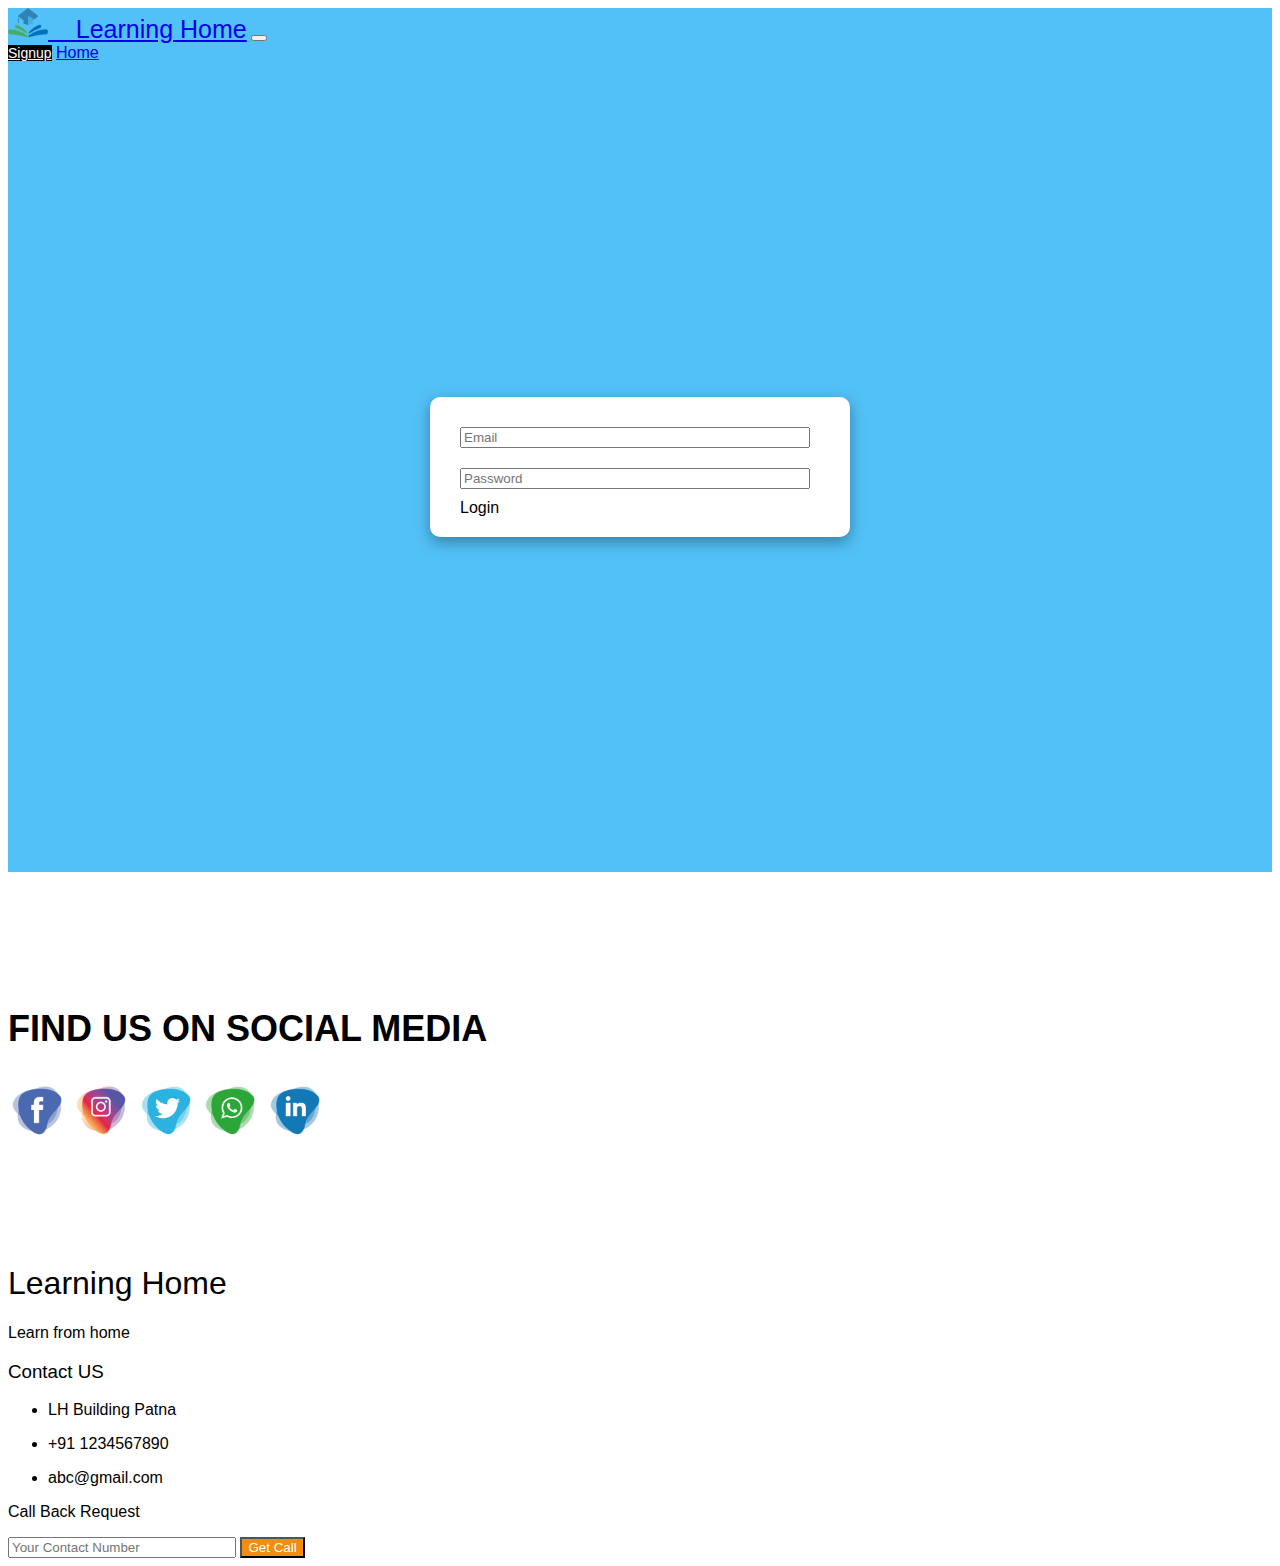
<file: login.html>
<!doctype html>
<html lang="en">
  <head>
    <meta charset="utf-8">
    <meta name="viewport" content="width=device-width, initial-scale=1">
    <title>Login Page</title>
    <link href="https://cdn.jsdelivr.net/npm/bootstrap@5.3.0/dist/css/bootstrap.min.css" rel="stylesheet" integrity="sha384-9ndCyUaIbzAi2FUVXJi0CjmCapSmO7SnpJef0486qhLnuZ2cdeRhO02iuK6FUUVM" crossorigin="anonymous">
  </head>
  <style>

* {
  font-family: "acumin-pro", sans-serif ;
  font-weight: 400;
  font-style: normal;
  /* margin: 0;
  padding: 0; */
/* overflow-x: hidden !important; */
}

h2,  h3 {
  overflow: hidden;
}
img{
  overflow-x: hidden;
}
.navbar{
    /* box-shadow: rgba(0, 0, 0, 0.35) 0px 5px 15px; */
    /* background-color: #0057ff !important; */
    background-color: rgba(82,193,247,255)!important;
    position: sticky !important;
}

.navbar a img{
  height: 30px;
  width: 40px !important;
}
.navbar-brand {
  font-size: 25px;
  /* margin-left: 30px; */
}
.navbar-brand img {
  width: 250px !important;
  height: 80px;
  padding: 0 !important;
  margin: 0 !important;
}
.nav-link {
    font-size: 16px;
    font-weight: 600;
}


.form-control{
width: 220px;
}

/* .btn-1 {
  background-color: #f18d10;
  font-size: 14px;
  color: white;
}
.btn-1:hover {
background-color: white;
color:  #f18d10 ;
} */
.btn-1 {
  font-size: 14px;
  background-color: black;
  color: white;
}
.btn-1:hover {
color: black;
background-color: white;
}

/* nav-end */



       #form_box {
            /* width: 100vw; */
            background-color: rgba(82,193,247,255)!important;
            height: 90vh ;
            display: flex;
            /* flex-direction: column; */
            justify-content: center;
            align-items: center;
        }

        form {
            background-color: white;
            width: 380px;
            height: auto;
               box-shadow: rgba(0, 0, 0, 0.35) 0px 5px 15px;
               padding: 20px;
               border-radius: 10px;
        }

        form input,
        select
         {
            margin: 10px;
            width: 90% !important;
        }
       form a{
            margin: 10px;
        }

        @media (max-width:820px) {
            form {
              margin-top: 100px;
              /* width: 60vw; */
            }
            #form_box {
            width: 60%;
            height: auto;
            display: block;
            margin: auto;
           /* display: inline !important; */
        }
        }
        @media (max-width:420px) {
            form {
                width: 90vw;
                margin-top: 70px;
            }
            #form_box {
            width: 100%;
            height:50vh;
            display: grid;
           
        }
        }

        /* social-media-start */

#social-media{
  padding: 100px 0;
}
#social-media p{
 font-size: 36px;
 font-weight: 600;
 margin-bottom: 30px;
}

.social-icons img{
  width: 60px;
  transition: 0.5s;
}
.social-icons a:hover img{
  transform: translateY(-10px);
}

/* social-media-end */

 /* footer */
.footer button{
  background-color: #f18d10;
  /* background-color: #b5f01f; */
  color: white;
}
.footer button:hover{
  color: #10f1a2;
  background-color: white;
}
  </style>
  <body>

    <!-- nav-start -->

    <nav class="navbar navbar-expand-lg navbar-light bg-light sticky-top">
        <div class="container">
          <a class="navbar-brand fw-bolder text-light" href="./index.html"><img src="/img/logo.png" alt=""> &nbsp; &nbsp;Learning Home</a>
          <button class="navbar-toggler" type="button" data-bs-toggle="collapse" data-bs-target="#navbarText"
            aria-controls="navbarText" aria-expanded="false" aria-label="Toggle navigation">
            <span class="navbar-toggler-icon"></span>
          </button>
          <div class="collapse navbar-collapse" id="navbarText">
            <div class="d-flex flex-column flex-lg-row ms-auto">
              <!-- <input type="text" class="form-control  rounded-pill mx-3 mx-lg-0 "> -->
              <a href="./signup.html" class="btn btn-1 fw-bold  px-4 m-3 m-lg-0 mx-lg-3">Signup</a>
              <a href="./index.html" class="btn btn-2  px-4 mx-3 mx-lg-0  me-xl-5 btn-outline-light">Home</a>
              <!-- <a  class="btn px-4 mx-3 btn-3 mx-lg-0 btn-outline-light me-xl-5 d-none">Logout</a> -->
            </div>
          </div>
        </div>
      </nav>

    <!-- nav-end -->

    <!-- <a href="./index.html" class="btn btn-outline-primary">Home</a> -->
    
    <div id="form_box" class="">


        <form action="" class="">
            <input type="email" placeholder="Email" class="form-control" id="email">
            <input type="text" placeholder="Password" class="form-control" id="password">
            <a class="btn btn-outline-danger" id="login_btn">Login</a>
        </form>


    </div>

      <!-- social-media-start -->

<section id="social-media" class="">

    <div class="container text-center">
        <p>FIND US ON SOCIAL MEDIA</p>
  
        <div class="social-icons">
            <a href="https://www.facebook.com/Ankit.Simari/"><img src="img/facebook-icon.png" alt=""></a>
            <a href="https://www.instagram.com/ank_krs/"><img src="img/instagram-icon.png" alt=""></a>
            <a href="https://twitter.com/"><img src="img/twitter-icon.png" alt=""></a>
            <a href="https://wa.me/+919576508805"><img src="img/whatsapp-icon.png" alt=""></a>
            <a href="https://www.linkedin.com/in/ankit-kumar-747786235/"><img src="img/linkedin-icon.png" alt=""></a>
            <!-- <a href=""><img src="img/snapchat-icon.png" alt=""></a> -->
        </div>
        
    </div>
  
  </section>
  
    <!-- social-media-end -->
  
    <!-- footer-start -->
  
    <div class="container-fluid p-5 bg-black text-white">
      <div class="row footer">
        <div class="col-md-4">
          <h1>Learning Home</h1>
          <p>Learn from home</p>
        </div>
        <div class="col-md-4">
          <h3>Contact US</h3>
         <ul class="ms-2 mt-3">
          <li><p>LH Building Patna</p></li>
          <li><p>+91 1234567890</p></li>
          <li><p>abc@gmail.com</p></li>
         </ul>
        </div>
        <div class="col-md-4">
          <p><b>Call Back Request</b></p>    
          <input type="text" class="form-control" placeholder="Your Contact Number">
          <button type="button"  class="btn mt-3">Get Call</button>
        </div>
      </div>
    </div>
  
  
    <!-- footer-end -->
    <script src="https://cdn.jsdelivr.net/npm/bootstrap@5.3.0/dist/js/bootstrap.bundle.min.js" integrity="sha384-geWF76RCwLtnZ8qwWowPQNguL3RmwHVBC9FhGdlKrxdiJJigb/j/68SIy3Te4Bkz" crossorigin="anonymous"></script>
  </body>
</html>

<script>
    let email = document.getElementById("email");
let password = document.getElementById("password");
let login_btn = document.getElementById("login_btn");


let arr = JSON.parse(localStorage.getItem("details")) ;
let member = JSON.parse(localStorage.getItem("member")) ;
login_btn.addEventListener("click", ()=>{
let user =[];
// if(arr=[]){
//   alert("Create Account First");
//   return;
// }
    for(let i=0; i<arr.length; i++){
        if(arr[i].email==email.value && arr[i].password==password.value){
          if(member==null){
            let obj={
            name:arr[i].first_name,
            email:arr[i].email,
            first_name:arr[i].first_name,
            last_name:arr[i].last_name
          }
          user.push(obj)
            localStorage.setItem("user",JSON.stringify(user));
            alert("Login Successfully");
            location.replace("./MemberPage.html")
            return;
          }
          for(let j=0; j<member.length;j++){
            if(member[j].email == arr[i].email && member[j].membership=="Yes"){
              let obj={
            name:arr[i].first_name,
            email:arr[i].email,
            first_name:arr[i].first_name,
            last_name:arr[i].last_name
          }
          user.push(obj)
            localStorage.setItem("user",JSON.stringify(user));
            alert("Login Successfully");
            location.replace("./paidMember.html")
            return;
            }
          }


          let obj={
            name:arr[i].first_name,
            email:arr[i].email,
            first_name:arr[i].first_name,
            last_name:arr[i].last_name
          }
          user.push(obj)
            localStorage.setItem("user",JSON.stringify(user));
            alert("Login Successfully");
            location.replace("./MemberPage.html")
            return;
        }
    }
    alert("Enter correct Credential");
    // localStorage.setItem("status",JSON.stringify(flag));
})

</script>
</file>
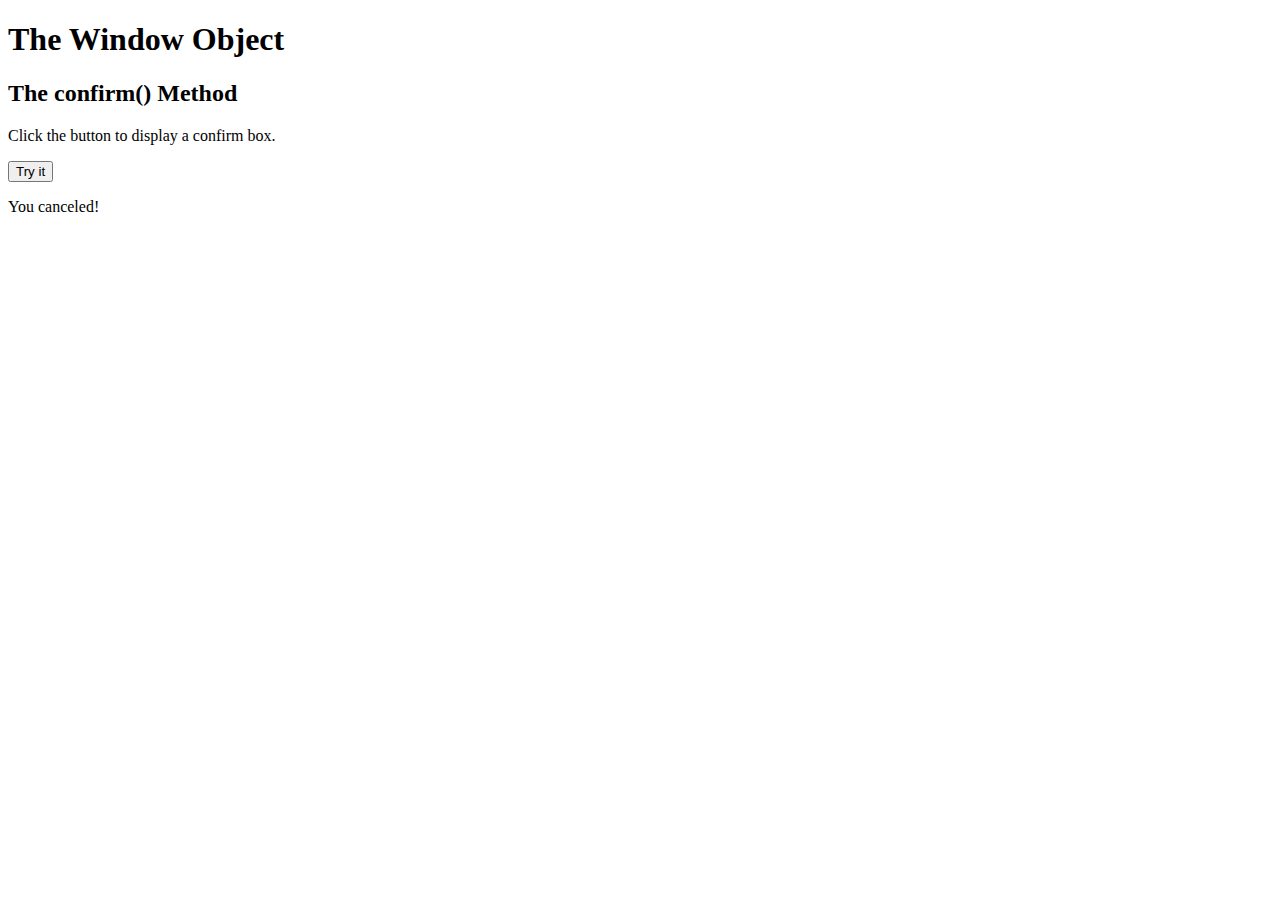
<file: neww.html>
<!DOCTYPE html>
<html lang="en">
<head>
    <meta charset="UTF-8">
    <meta name="viewport" content="width=device-width, initial-scale=1.0">
    <title>Document</title>
</head>
<body>
    <h1>The Window Object</h1>
<h2>The confirm() Method</h2>

<p>Click the button to display a confirm box.</p>

<button >Try it</button>

<p id="demo"></p>
</body>
<script>
    let button = document.querySelector("button");

    button.addEventListener("click",()=>{
        if (confirm("Press a button!") == true) {
            location.replace("./login.html");
  }
    })
  
  if (confirm("Press a button!") == true) {
    text = "You pressed OK!";
  } else {
    text = "You canceled!";
  }
  document.getElementById("demo").innerHTML = text;

</script>
</html>
</file>
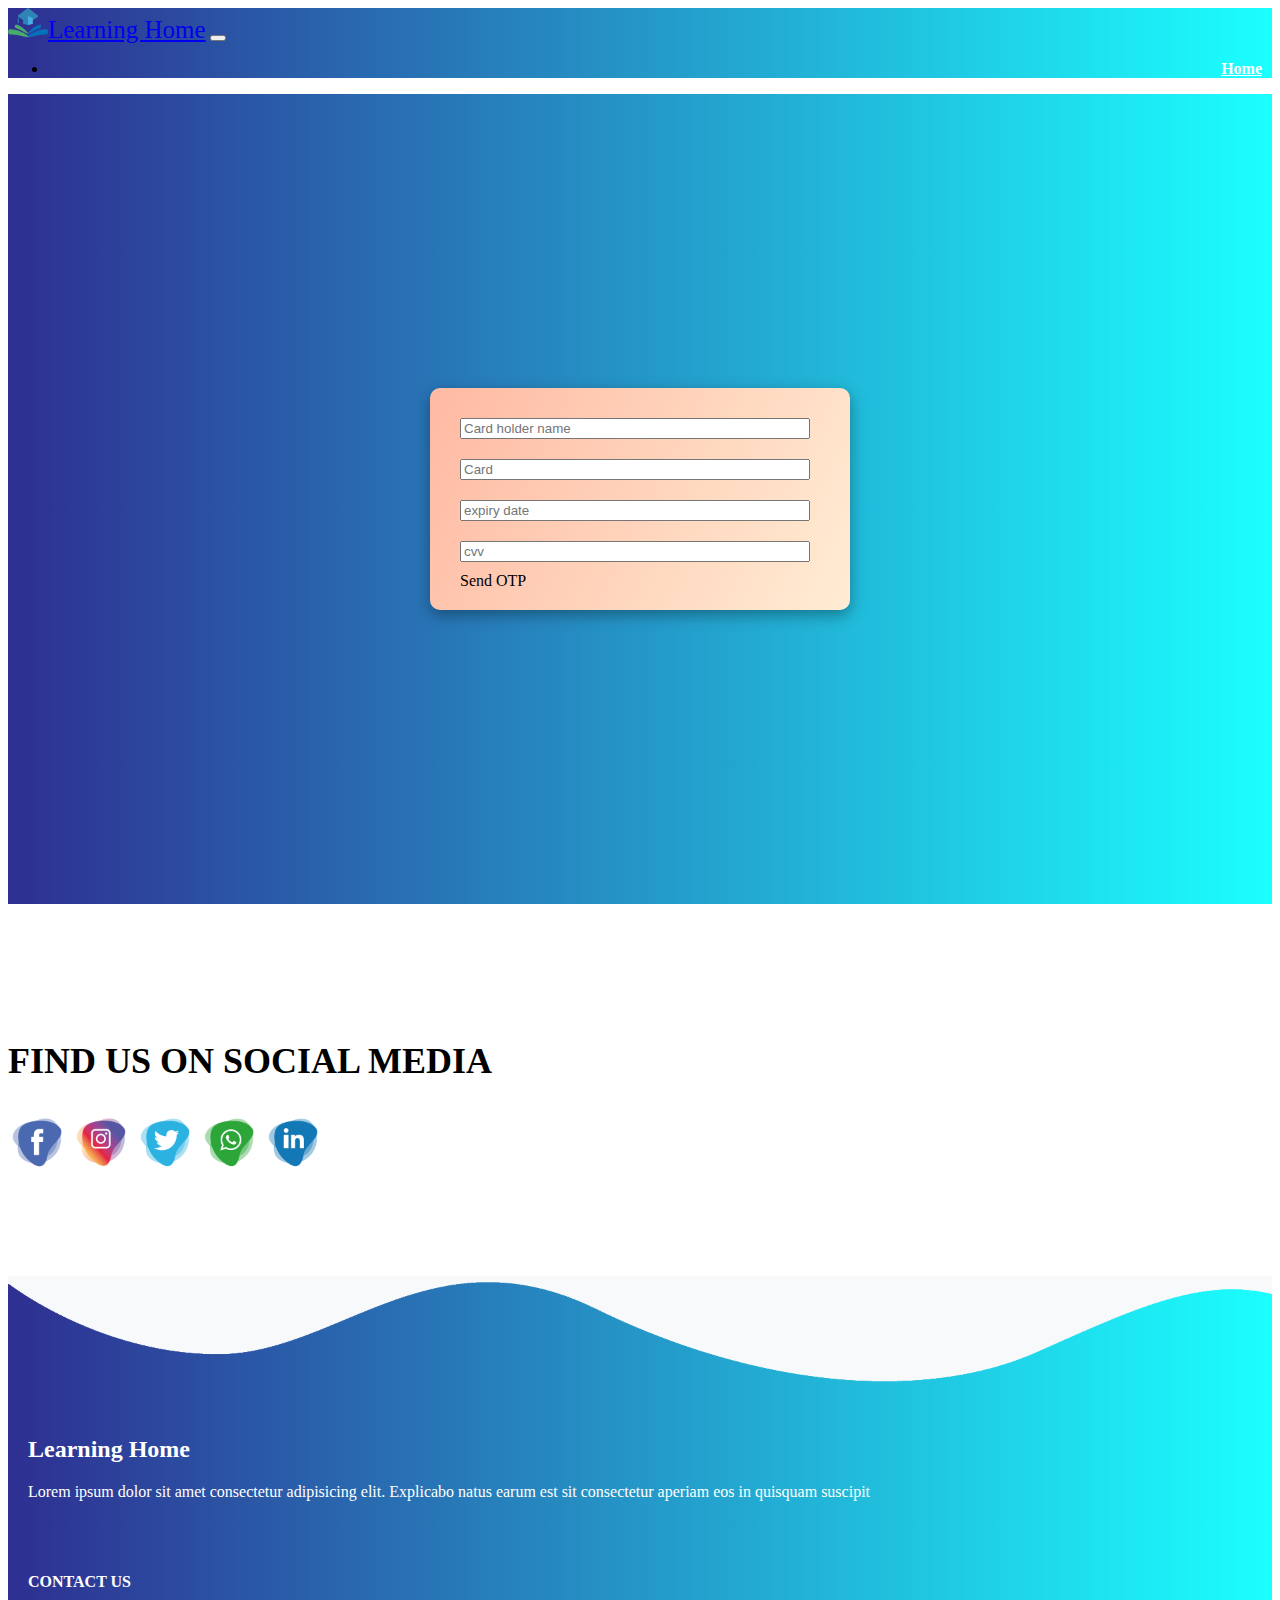
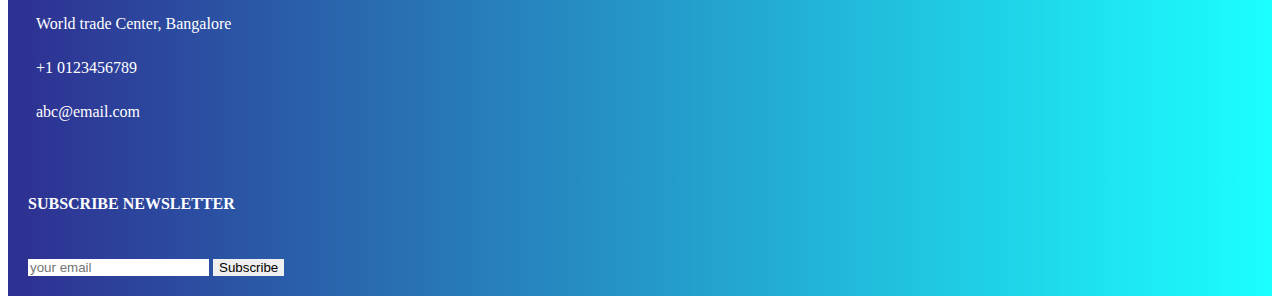
<file: payment.html>
<!doctype html>
<html lang="en">

<head>
    <meta charset="utf-8">
    <meta name="viewport" content="width=device-width, initial-scale=1">
    <title>Payment Page</title>
    <link href="https://cdn.jsdelivr.net/npm/bootstrap@5.3.0/dist/css/bootstrap.min.css" rel="stylesheet"
        integrity="sha384-9ndCyUaIbzAi2FUVXJi0CjmCapSmO7SnpJef0486qhLnuZ2cdeRhO02iuK6FUUVM" crossorigin="anonymous">
    <style>
        .navbar {
            background: #2e3192;
            background: -moz-linear-gradient(to right, #2e3192 1%, #1bffff 100%);
            background: -webkit-linear-gradient(to right, #2e3192 1%, #1bffff 100%);
            background: linear-gradient(to right, #2e3192 1%, #1bffff 100%);
            padding: 0 !important;
        }

        .navbar-brand h2 {
            font-weight: 800;
            height: 40px;
            padding-left: 20px;
        }

        .navbar a img {
            height: 30px;
            width: 40px !important;
        }

        .navbar-brand {
            font-size: 25px;
            /* margin-left: 30px; */
        }

        .navbar-nav li {
            padding: 0 10px;
        }


        .navbar-nav li a {
            color: white;
            font-weight: 600;
            float: right;
            text-align: left;
        }

        /* .navbar-nav li a:hover{
   color: #f18d10;   
} */

        .fa-bars {
            color: white;
            font-size: 30px !important;
        }

        .navbar-toggler:focus {
            box-shadow: none;
        }


        #form_box {
            /* width: 100vw; */
            height: 90vh;
            display: flex;
            /* flex-direction: column; */
            justify-content: center;
            align-items: center;
            background: #2e3192;
            background: -moz-linear-gradient(to right, #2e3192 1%, #1bffff 100%);
            background: -webkit-linear-gradient(to right, #2e3192 1%, #1bffff 100%);
            background: linear-gradient(to right, #2e3192 1%, #1bffff 100%);
        }

        form {
            width: 380px;
            height: auto;
            box-shadow: rgba(0, 0, 0, 0.35) 0px 5px 15px;
            padding: 20px;
            /* background-color: white; */
            border-radius: 10px;
            background: #ffedd4;
            background: -moz-linear-gradient(-63deg, #ffedd4 0%, #ffb9a2 100%);
            background: -webkit-linear-gradient(-63deg, #ffedd4 0%, #ffb9a2 100%);
            background: linear-gradient(-63deg, #ffedd4 0%, #ffb9a2 100%);
        }

        form input,
        select {
            margin: 10px;
            width: 90% !important;
        }

        form a {
            margin: 10px;
        }


        /* social-media-start */

        #social-media {
            padding: 100px 0;
        }

        #social-media p {
            font-size: 36px;
            font-weight: 600;
            margin-bottom: 30px;
        }

        .social-icons img {
            width: 60px;
            transition: 0.5s;
        }

        .social-icons a:hover img {
            transform: translateY(-10px);
        }

        /* social-media-end */

        /* Footer-start */

        #footer {
            background: #2e3192;
            background: -moz-linear-gradient(to right, #2e3192 1%, #1bffff 100%);
            background: -webkit-linear-gradient(to right, #2e3192 1%, #1bffff 100%);
            background: linear-gradient(to right, #2e3192 1%, #1bffff 100%);
            color: white;
        }

        .footer-img {
            width: 100%;
        }

        .footer-box {
            padding: 20px;
        }

        .footer-box img {
            width: 120px;
            margin-bottom: 20px;
        }

        .footer-box .fa {
            margin-right: 8px;
            font-size: 25px;
            height: 40px;
            width: 40px;
            text-align: center;
            padding-top: 7px;
            border-radius: 12px;
            background-image: linear-gradient(to right, rgba(82, 193, 247, 255), rgba(82, 193, 247, 255));
        }

        .footer-box .form-control {
            box-shadow: none !important;
            border: none;
            border-radius: 0%;
            margin-top: 25px;
            max-width: 250px;
        }

        .footer-box .bg-light {
            box-shadow: none !important;
            border: none;
            border-radius: 0%;
            margin-top: 30px;
        }

        .footer-box .bg-light:hover {
            background-color: rgba(82, 193, 27, 255) !important;
            color: white;
        }
    </style>
</head>

<body>

    <!-- navbar-start -->
    <section id="nav-bar" class="sticky-top">
        <nav class="navbar navbar-expand-lg bg-body-tertiary">
            <div class="container-fluid container-xxl">
                <a class="navbar-brand fw-bold text-light" href="#"><img src="/img/logo.png" alt=""
                        class="mx-3 ms-0 ms-lg-5 mx-lg-4">Learning Home</a>
                <button class="navbar-toggler" type="button" data-bs-toggle="collapse" data-bs-target="#navbarNav"
                    aria-controls="navbarNav" aria-expanded="false" aria-label="Toggle navigation">
                    <i class="fa-solid fa-bars"></i>
                </button>
                <div class="collapse navbar-collapse" id="navbarNav">
                    <ul class="navbar-nav ms-auto text-uppercase">

                        <li class="nav-item">
                            <a class=" btn btn-outline-light me-lg-5" href="./MemberPage.html">Home</a>
                        </li>
                    </ul>
                </div>
            </div>
        </nav>
    </section>
    <!-- navbar-end -->
    <div id="form_box" class="">
        <form action="" class="">
            <input type="Text" placeholder="Card holder name" class="form-control mb-3" id="first_name" />
            <input type="text" placeholder="Card" class="form-control" id="Card_name" />
            <div class="d-flex justify-content-between">
                <input type="email" placeholder="expiry date" class="form-control w-50" id="expiry" />
                <input type="text" placeholder="cvv" class="form-control me-4 w-25" id="cvv" />
            </div>


            <a class="btn btn-outline-danger" id="otp_btn">Send OTP</a>
        </form>
    </div>


    <!-- social-media-start -->

    <section id="social-media" class="bg-light ">

        <div class="container text-center">
            <p>FIND US ON SOCIAL MEDIA</p>

            <div class="social-icons">
                <a href="https://www.facebook.com/Ankit.Simari/"><img src="img/facebook-icon.png" alt=""></a>
                <a href="https://www.instagram.com/ank_krs/"><img src="img/instagram-icon.png" alt=""></a>
                <a href="https://twitter.com/"><img src="img/twitter-icon.png" alt=""></a>
                <a href="https://wa.me/+919576508805"><img src="img/whatsapp-icon.png" alt=""></a>
                <a href="https://www.linkedin.com/in/ankit-kumar-747786235/"><img src="img/linkedin-icon.png"
                        alt=""></a>
                <!-- <a href=""><img src="img/snapchat-icon.png" alt=""></a> -->
            </div>

        </div>

    </section>

    <!-- social-media-end -->

    <!-- footer-start -->

    <section id="footer">
        <img src="img/wave2.png" alt="" class="footer-img">

        <div class="container">
            <div class="row">
                <div class="col-md-4 footer-box">
                    <h2>Learning Home</h2>
                    <p>
                        Lorem ipsum dolor sit amet consectetur adipisicing elit. Explicabo
                        natus earum est sit consectetur aperiam eos in quisquam suscipit
                    </p>
                </div>

                <div class="col-md-4 footer-box">
                    <p><b>CONTACT US</b></p>
                    <p> <i class="fa fa-location-dot"></i>World trade Center, Bangalore</p>
                    <p> <i class="fa fa-phone"></i>+1 0123456789</p>
                    <p> <i class="fa fa-envelope"></i>abc@email.com</p>
                </div>

                <div class="col-md-4 footer-box">
                    <p><b>SUBSCRIBE NEWSLETTER</b></p>
                    <input type="email" class="form-control" placeholder="your email">
                    <button type="button" class="btn bg-light ">Subscribe</button>

                </div>

            </div>
        </div>
    </section>
    <script src="https://cdn.jsdelivr.net/npm/bootstrap@5.3.0/dist/js/bootstrap.bundle.min.js"
        integrity="sha384-geWF76RCwLtnZ8qwWowPQNguL3RmwHVBC9FhGdlKrxdiJJigb/j/68SIy3Te4Bkz"
        crossorigin="anonymous"></script>
</body>

</html>
<script>
    let form = document.querySelector("form")
    let otp_btn = document.getElementById("otp_btn");
    let Card_name = document.getElementById("Card_name");
    let first_name = document.getElementById("first_name");
    let expiry_date = document.getElementById("expiry");
    let cvv = document.getElementById("cvv");

    // let otp="false";
    let submit;
    otp_btn.addEventListener("click", () => {

        if (first_name.value == "") {

            alert("Enter Name");
        }
        else {

            if (Card_name.value.length == 16) {

                if (expiry_date.value != "") {
                    if (cvv.value != "") {

                        let div = document.createElement("div");
                        let otp_input = document.createElement("input");
                        otp_input.setAttribute("placeholder", "Enter OTP");
                        otp_input.setAttribute("class", "form-control");
                        otp_btn.setAttribute("class", "d-none");



                        submit = document.createElement("a");
                        submit.innerText = "Make Payment";
                        submit.setAttribute("class", "btn btn-outline-danger ms-3");
                        // submit.setAttribute("class","btn-outline-danger")



                        div.append(otp_input);
                        form.append(div, submit);
                        let user = JSON.parse(localStorage.getItem("user"));
                        let member = JSON.parse(localStorage.getItem("member")) || [];
                        submit.addEventListener("click", () => {
                            user.map((e) => {

                                if (otp_input.value.length == 4) {
                                    let obj = {
                                        name: e.name,
                                        email: e.email,
                                        first_name: e.first_name,
                                        last_name: e.last_name,
                                        membership: "Yes"
                                    }
                                    member.push(obj);
                                    console.log(member)
                                    localStorage.setItem("member", JSON.stringify(member))
                                    alert("Payment Successful");
                                    location.replace("./paidMember.html");
                                }
                                else {
                                    alert("Enter correct OTP");
                                }
                            })

                        });

                    }
                    else {
                        alert("Enter cvv")
                    }
                }
                else {
                    alert("Enter Expiry date of your card")
                }

            }
            else {
                alert("Enter Valid Card Number")
            }
        }







    });




</script>
</file>
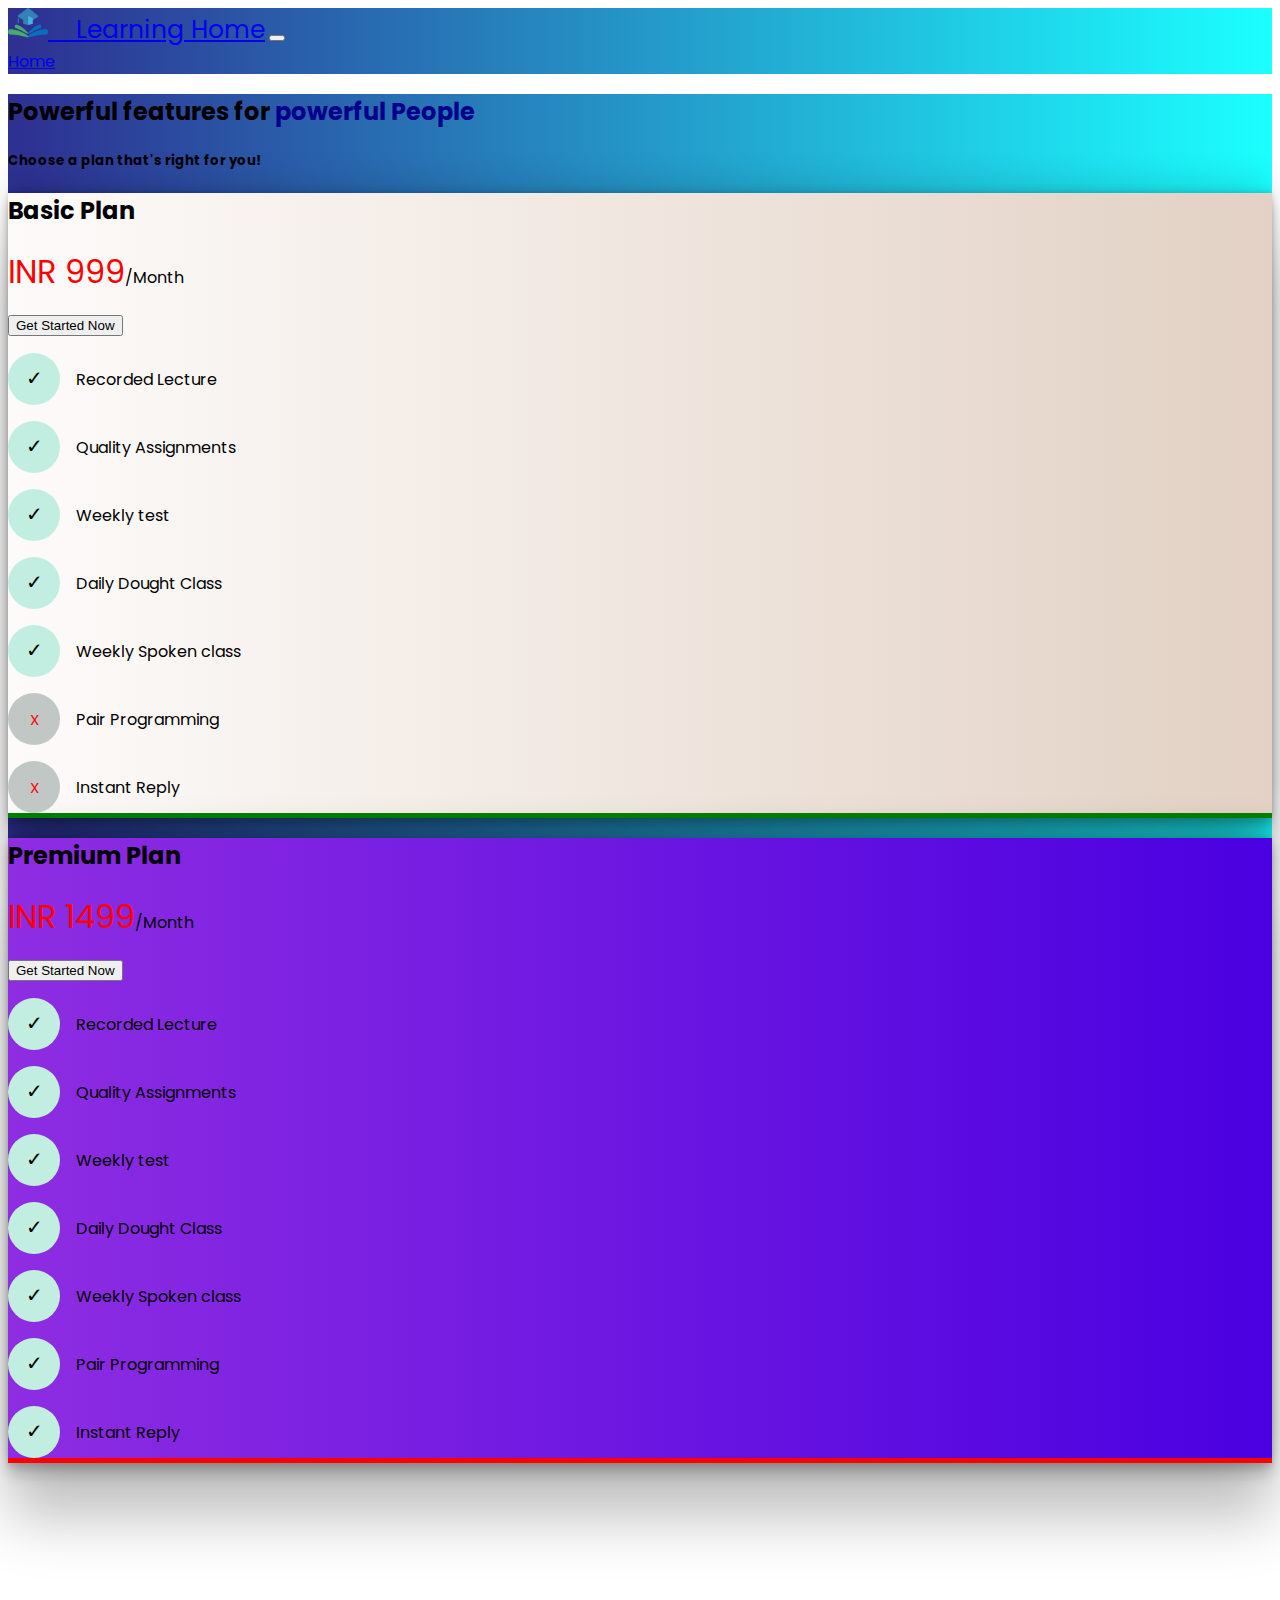
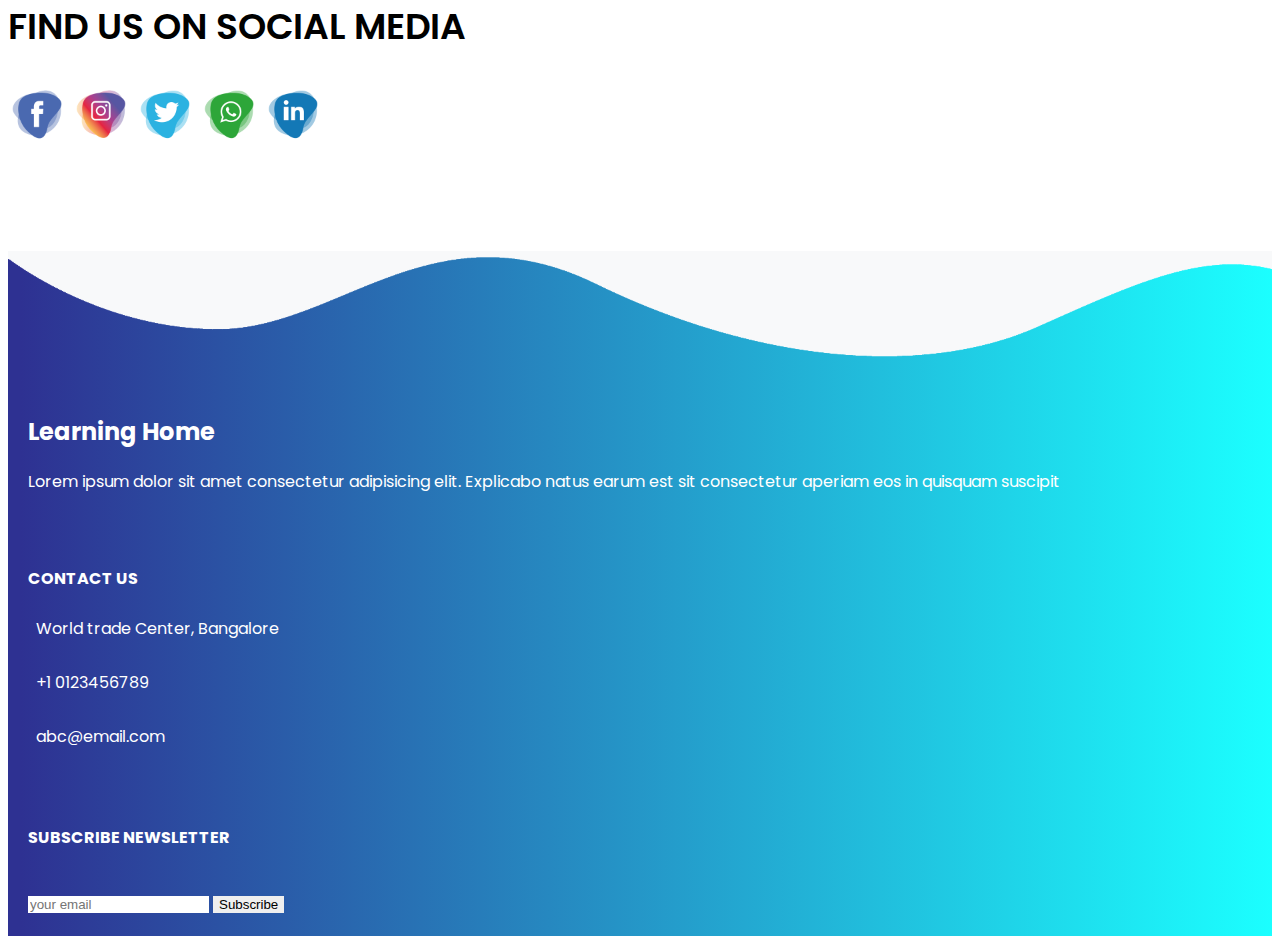
<file: plans.html>
<!DOCTYPE html>
<html lang="en">
  <head>
    <meta charset="UTF-8" />
    <meta http-equiv="X-UA-Compatible" content="IE=edge" />
    <meta name="viewport" content="width=device-width, initial-scale=1.0" />
    <link rel="stylesheet" href="plans.css" />
    <link
      href="https://cdn.jsdelivr.net/npm/bootstrap@5.3.0/dist/css/bootstrap.min.css"
      rel="stylesheet"
      integrity="sha384-9ndCyUaIbzAi2FUVXJi0CjmCapSmO7SnpJef0486qhLnuZ2cdeRhO02iuK6FUUVM"
      crossorigin="anonymous"
    />
    <link
      href="https://fonts.googleapis.com/css?family=Poppins"
      rel="stylesheet"
    />
    <!-- <link rel="stylesheet" href="https://cdnjs.cloudflare.com/ajax/libs/font-awesome/6.3.0/css/all.min.css"
    integrity="sha512-SzlrxWUlpfuzQ+pcUCosxcglQRNAq/DZjVsC0lE40xsADsfeQoEypE+enwcOiGjk/bSuGGKHEyjSoQ1zVisanQ=="
    crossorigin="anonymous" referrerpolicy="no-referrer" /> -->
    <title>Plans Page</title>
  </head>
  <body>
    <!-- navbar-start -->
    <nav class="navbar newnav navbar-expand-lg navbar-light sticky-top">
      <div class="container">
        <a class="navbar-brand fw-bolder text-light" href="#"
          ><img src="/img/logo.png" alt="" /> &nbsp; &nbsp;Learning Home</a
        >
        <button
          class="navbar-toggler"
          type="button"
          data-bs-toggle="collapse"
          data-bs-target="#navbarText"
          aria-controls="navbarText"
          aria-expanded="false"
          aria-label="Toggle navigation"
        >
          <span class="navbar-toggler-icon"></span>
        </button>
        <div class="collapse navbar-collapse justify-content-end" id="navbarText">
          <div class="">
            <a
              href="./MemberPage.html"
              class="home-btn btn btn-1 fw-bold px-4 m-3 m-lg-0 mx-lg-3 btn-outline-light"
              >Home</a
            >
          </div>
        </div>
      </div>
    </nav>
    <!-- navbar-end -->

    <div class="body-parent py-5">
      <div class="container text-center mx-auto py-4">
        <h2 class="text-white ">
          Powerful features for <span class="red-text d-block d-md-inline">powerful People</span>
        </h2>
        <h5 class="col text-white">Choose a plan that's right for you!</h5>
      </div>
      <!-- card start -->
      <div class="container justify-content-center py-3 px-5">
        <div class="row gap-3 justify-content-center">
          <div
            class="col col-sm-10 col-md-5 mx-2 card px-4 pt-4 mb-5 pb-3 rounded-4 light_card"
          >
            <h2>Basic Plan</h2>
            <p><span class="red-text-large">INR 999</span>/Month</p>
            <button class="btn btn-success" id="Basic_btn">
              Get Started Now
            </button>

            <li class="checked">Recorded Lecture</li>
            <li class="checked">Quality Assignments</li>
            <li class="checked">Weekly test</li>
            <li class="checked">Daily Dought Class</li>
            <li class="checked">Weekly Spoken class</li>
            <li class="unchecked">Pair Programming</li>
            <li class="unchecked">Instant Reply</li>
            <div class="bottom-green justify-content-center mx-4 my-3"></div>
          </div>

          <div
            class="col-sm-10 col-md-5 mx-2 card px-4 pt-4 dark_card mb-5 pb-3 text-light rounded-4"
          >
            <h2>Premium Plan</h2>
            <p><span class="red-text-large">INR 1499</span>/Month</p>
            <button class="btn btn-danger" id="Premium_btn">
              Get Started Now
            </button>
            <li class="checked">Recorded Lecture</li>
            <li class="checked">Quality Assignments</li>
            <li class="checked">Weekly test</li>
            <li class="checked">Daily Dought Class</li>
            <li class="checked">Weekly Spoken class</li>
            <li class="checked">Pair Programming</li>
            <li class="checked">Instant Reply</li>
            <div class="bottom-red justify-content-center mx-4 mt-3"></div>
          </div>
        </div>
      </div>
    </div>

    <!-- card-end -->

    <!-- social-media-start -->

    <section id="social-media" class="bg-light">
      <div class="container text-center">
        <p>FIND US ON SOCIAL MEDIA</p>

        <div class="social-icons">
          <a href="https://www.facebook.com/Ankit.Simari/"
            ><img src="img/facebook-icon.png" alt=""
          /></a>
          <a href="https://www.instagram.com/ank_krs/"
            ><img src="img/instagram-icon.png" alt=""
          /></a>
          <a href="https://twitter.com/"
            ><img src="img/twitter-icon.png" alt=""
          /></a>
          <a href="https://wa.me/+919576508805"
            ><img src="img/whatsapp-icon.png" alt=""
          /></a>
          <a href="https://www.linkedin.com/in/ankit-kumar-747786235/"
            ><img src="img/linkedin-icon.png" alt=""
          /></a>
          <!-- <a href=""><img src="img/snapchat-icon.png" alt=""></a> -->
        </div>
      </div>
    </section>

    <!-- social-media-end -->

    <!-- footer-start -->

    <section id="footer">
      <img src="img/wave2.png" alt="" class="footer-img" />

      <div class="container">
        <div class="row">
          <div class="col-md-4 footer-box">
            <h2>Learning Home</h2>
            <p>
              Lorem ipsum dolor sit amet consectetur adipisicing elit. Explicabo
              natus earum est sit consectetur aperiam eos in quisquam suscipit
            </p>
          </div>

          <div class="col-md-4 footer-box">
            <p><b>CONTACT US</b></p>
            <p>
              <i class="fa fa-location-dot"></i>World trade Center, Bangalore
            </p>
            <p><i class="fa fa-phone"></i>+1 0123456789</p>
            <p><i class="fa fa-envelope"></i>abc@email.com</p>
          </div>

          <div class="col-md-4 footer-box">
            <p><b>SUBSCRIBE NEWSLETTER</b></p>
            <input type="email" class="form-control" placeholder="your email" />
            <button type="button" class="btn bg-light">Subscribe</button>
          </div>
        </div>
      </div>
    </section>

    <!-- footer-end -->
  </body>
  <script
    src="https://cdn.jsdelivr.net/npm/bootstrap@5.0.2/dist/js/bootstrap.bundle.min.js"
    integrity="sha384-MrcW6ZMFYlzcLA8Nl+NtUVF0sA7MsXsP1UyJoMp4YLEuNSfAP+JcXn/tWtIaxVXM"
    crossorigin="anonymous"
  ></script>
</html>

<script>
  let Premium_btn = document.getElementById("Premium_btn");

  Premium_btn.addEventListener("click", () => {
    location.replace("./payment.html");
  });

  let Basic_btn = document.getElementById("Basic_btn");

  Basic_btn.addEventListener("click", () => {
    location.replace("./payment.html");
  });
</script>
</file>
<file: plans.css>
body {
    font-family: 'Poppins' !important;
}

/* navbar-start */


h2,  h3 {
    overflow: hidden;
  }
  img{
    overflow-x: hidden;
  }
  .newnav{
    background: #2e3192;
    background: -moz-linear-gradient(to right, #2e3192 1%, #1bffff 100%);
    background: -webkit-linear-gradient(to right, #2e3192 1%, #1bffff 100%);
    background: linear-gradient(to right, #2e3192 1%, #1bffff 100%);
      position: sticky !important;
  }
  
  .navbar a img{
    height: 30px;
    width: 40px !important;
  }
  .navbar-brand {
    font-size: 25px;
    /* margin-left: 30px; */
  }
  .navbar-brand img {
    width: 250px !important;
    height: 80px;
    padding: 0 !important;
    margin: 0 !important;
  }
  .nav-link {
      font-size: 16px;
      font-weight: 600;
  }



/* navbar-end */
/* card-start */


.body-parent{
    background: #2e3192;
    background: -moz-linear-gradient(to right, #2e3192 1%, #1bffff 100%);
    background: -webkit-linear-gradient(to right, #2e3192 1%, #1bffff 100%);
    background: linear-gradient(to right, #2e3192 1%, #1bffff 100%);
}

.red-text {
    color: darkblue;
}

.red-text-large {
    color: red;
    font-size: xx-large;
}


.checked:before{
    content: "✓";
    align-items: center !important;
    justify-content: center;
    color: black;
    width: 1rem;
    height: 1rem;
    padding-top: 17px;
    padding-bottom: 19px;
    padding-left: 18px;
    padding-right: 18px; 
    margin-right: 1rem;
    border-radius: 30px;
    background: #c1eee0;
    font-size: 20px;
    display: inline-flex;
}

.unchecked:before{
    content: "X";
    align-items: center !important;
    justify-content: center;
    color: red;
    width: 1rem;
    height: 1rem;
    padding: 18px;
    margin-right: 1rem;
    border-radius: 30px;
    background: #c1c7c5;
    font-size: 15px;
    display: inline-flex;
}
   
li{
    list-style-type: none;
    margin-top: 1rem;
    
}

.dark_card{
    background-image: linear-gradient(to right, #8e2de2, #4a00e0);
}
.light_card{
    background: #fdfbfa; background: -moz-linear-gradient(to right,  #fdfbfa 0%,#e2d1c4 100%); background: -webkit-linear-gradient(to right,  #fdfbfa 0%,#e2d1c4 100%); background: linear-gradient(to right,  #fdfbfa 0%,#e2d1c4 100%);
    /* box-shadow: rgba(99, 99, 99, 0.2) 0px 2px 8px 0px; */
}

.card {
    /* min-width: 300px !important; */
    box-shadow: rgba(0, 0, 0, 0.25) 0px 54px 55px, rgba(0, 0, 0, 0.12) 0px -12px 30px, rgba(0, 0, 0, 0.12) 0px 4px 6px, rgba(0, 0, 0, 0.17) 0px 12px 13px, rgba(0, 0, 0, 0.09) 0px -3px 5px;
}

.bottom-red {
border-bottom: solid 5px red;
align-items: baseline !important;
}
.bottom-green {
border-bottom: solid 5px green;
align-items: baseline !important;
}

.addon {
    margin-left: 60px !important;
    margin-top: 50px;
}
.red-pointer ::before 
    {content: "•"; 
    color: red;
    display: inline-block; 
    width: 2rem;
    margin-left: 4rem
}

.btn-danger:hover{
    /* border: 1px solid red !important; */
    background-color: white !important;
    color: red !important;
}

/* .btn-success:hover{
    background-color: red !important;
    color: white!important;
} */
/* card-end */


/* social-media-start */

#social-media{
    padding: 100px 0;
}
#social-media p{
   font-size: 36px;
   font-weight: 600;
   margin-bottom: 30px;
}

.social-icons img{
    width: 60px;
    transition: 0.5s;
}
.social-icons a:hover img{
    transform: translateY(-10px);
}

/* social-media-end */

/* Footer-start */

#footer{
    background: #2e3192;
    background: -moz-linear-gradient(to right, #2e3192 1%, #1bffff 100%);
    background: -webkit-linear-gradient(to right, #2e3192 1%, #1bffff 100%);
    background: linear-gradient(to right, #2e3192 1%, #1bffff 100%);
    color: white;
}

.footer-img{
    width: 100%;
}

.footer-box{
    padding: 20px;
}

.footer-box img{
    width: 120px;
    margin-bottom: 20px;
}
.footer-box .fa {
  margin-right: 8px;
  font-size: 25px;
  height: 40px;
  width: 40px;
  text-align: center;
  padding-top: 7px;
  border-radius: 12px;
  background-image: linear-gradient( to right, rgba(82,193,247,255), rgba(82,193,247,255) );
}

.footer-box .form-control{
    box-shadow: none !important;
    border: none;
    border-radius: 0%;
    margin-top: 25px;
    max-width: 250px;
}

.footer-box .bg-light{
    box-shadow: none !important;
    border: none;
    border-radius: 0%;
    margin-top: 30px;
}
.footer-box .bg-light:hover{
    background-color: rgba(82,193,27,255)!important;
    color: white;
}
</file>
